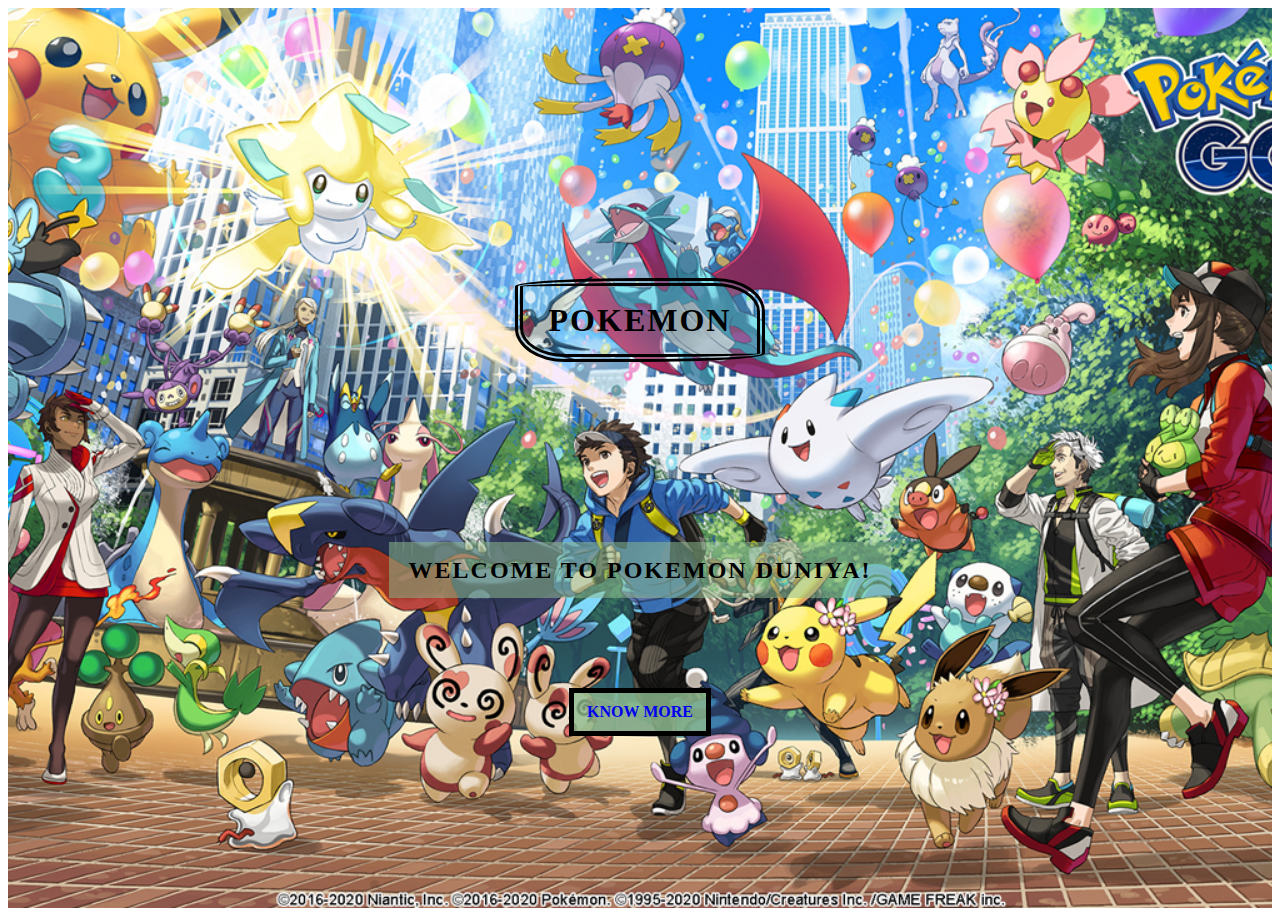
<file: index.html>
<!DOCTYPE html>
<html lang="en">
<head>
    <meta charset="UTF-8">
    <meta name="viewport" content="width=device-width, initial-scale=1.0">
    <title>POKEMON</title>
    <link rel="stylesheet" href="style.css">
</head>
<body>
    <div id="bg">
        <h1>POKEMON</h1>
        <h2><B>WELCOME TO POKEMON DUNIYA!</B></h2>
        <a ID="AN" href="page2.html">KNOW MORE</a>
    </div>
</body>
</html>
</file>
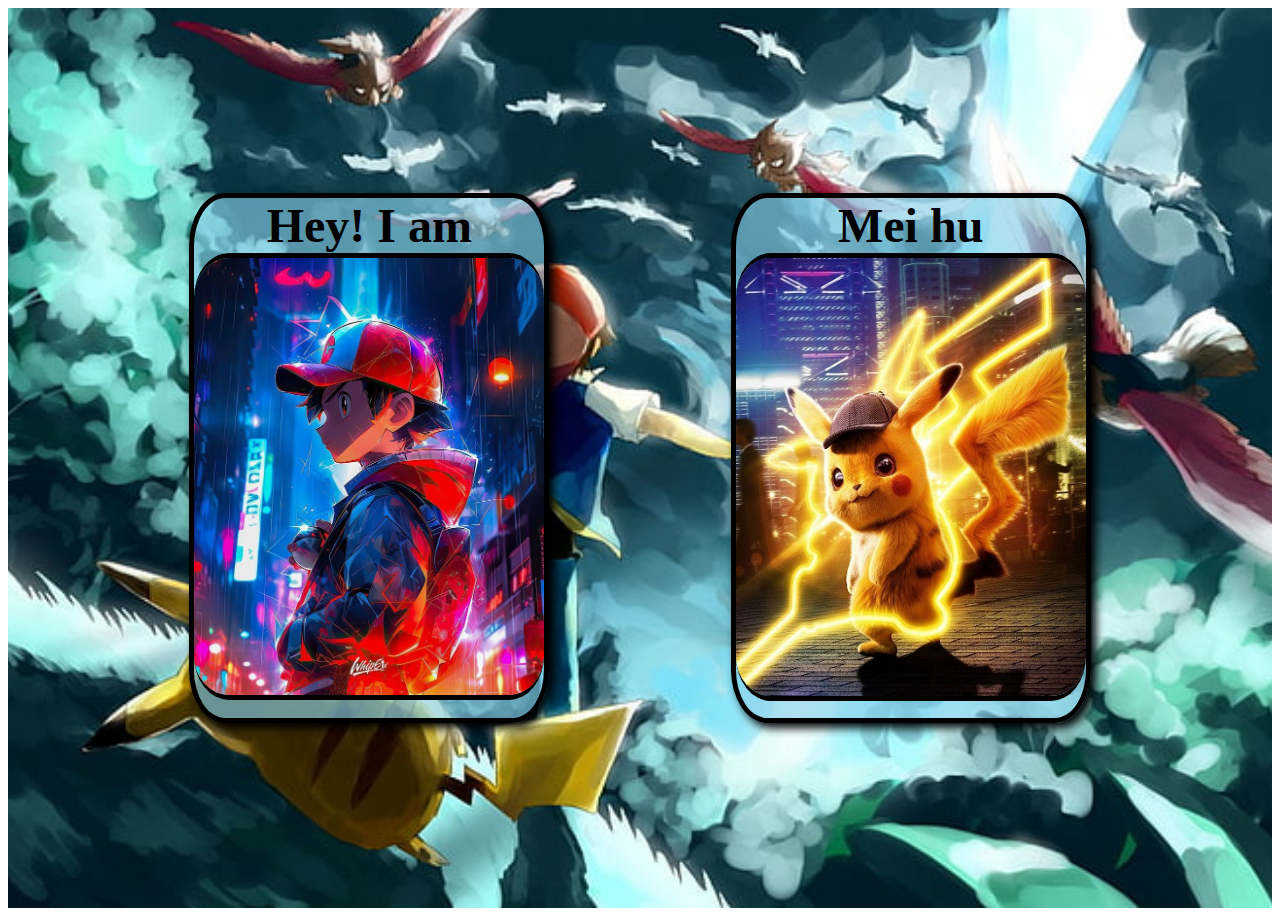
<file: page2.html>
<!DOCTYPE html>
<html lang="en">
<head>
    <meta charset="UTF-8">
    <meta name="viewport" content="width=device-width, initial-scale=1.0">
    <title>ash/pikachu</title>
    <link rel="stylesheet" href="style.css">
</head>
<body>
    <div class="bg2" style="font-size:xxx-large;">
        <div id="ash">
            Hey! I am <A href="page4.html"><img src="ashbatttle.jpg"></A>
        </div>
        <div id="pika" style="font-size: xxx-large;">
            Mei hu<a  href="page3.html"><img src="pikachu.jpg"></a>
        </div>
    </div>
</body>
</html>
</file>
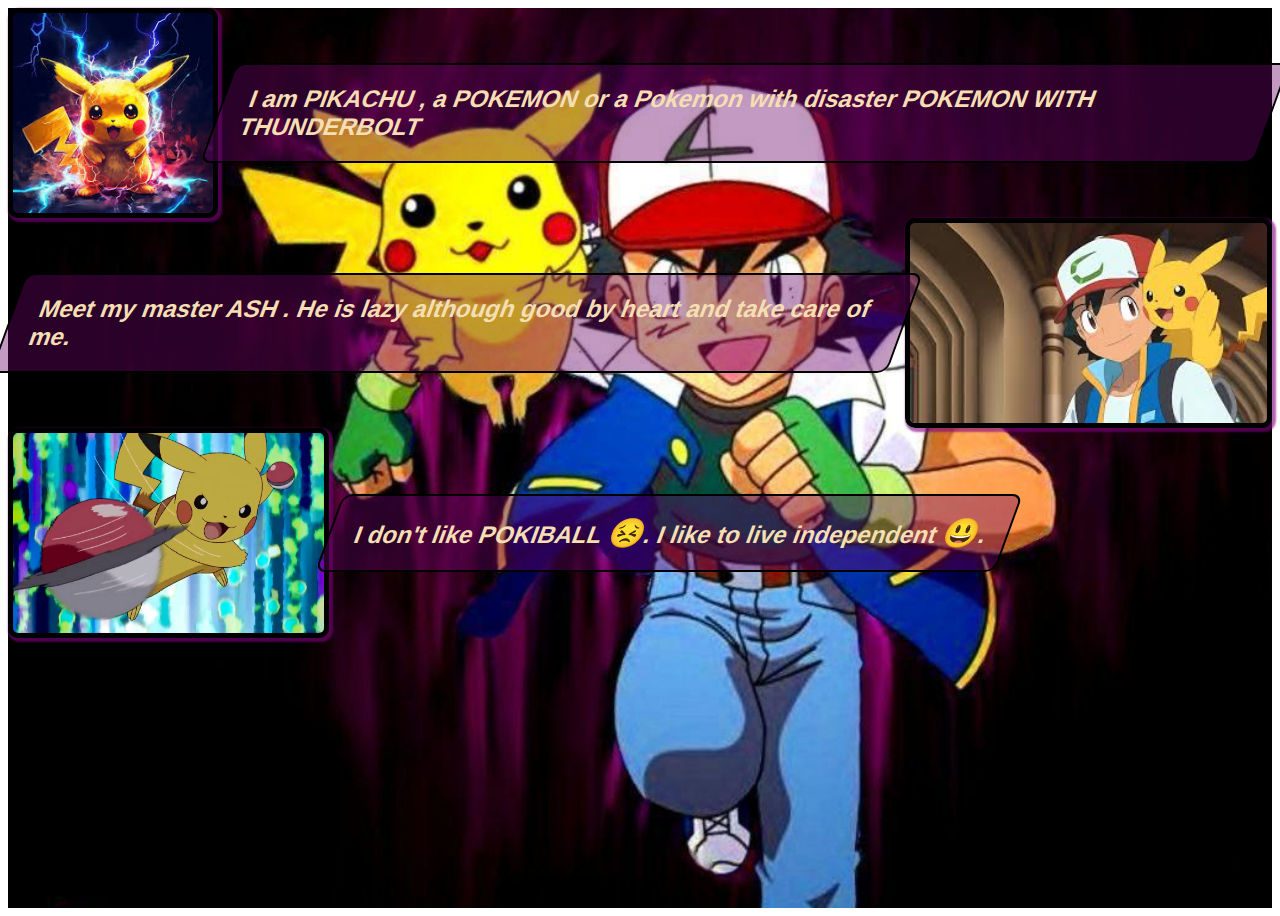
<file: page3.html>
<!DOCTYPE html>
<html lang="en">
<head>
    <meta charset="UTF-8">
    <meta name="viewport" content="width=device-width, initial-scale=1.0">
    <title>PIKACHU</title>
    <link rel="stylesheet" href="style2.css">
</head>
<body>
    <div class="bg3">
        <div>
            <img src="ligthpika.jpeg">
            <div>I am PIKACHU , a POKEMON or a Pokemon with disaster POKEMON WITH THUNDERBOLT</div>
        </div>
        <div>
            <div id="ashh2">Meet my master ASH . He is lazy although good by heart and take care of me.</div>
            <img src="together.jpeg"></div>
        <div>
            <img src="pokiball.jpg">
            <div>I don't like POKIBALL <big>&#128547</big>. I like to live independent <big>&#128515</big>. </div>
        </div>
    </div>
</body>
</html>
</file>
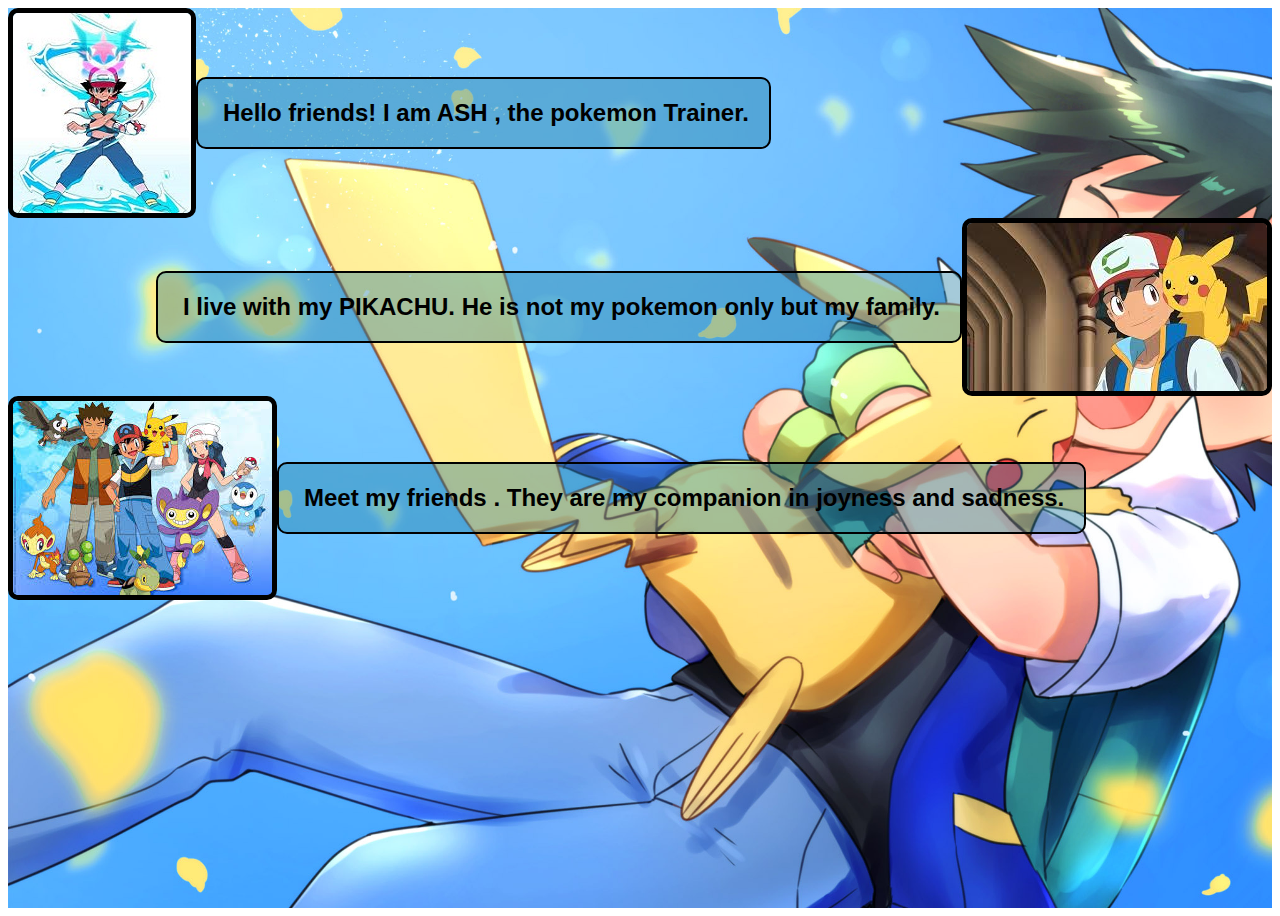
<file: page4.html>
<!DOCTYPE html>
<html lang="en">
<head>
    <meta charset="UTF-8">
    <meta name="viewport" content="width=device-width, initial-scale=1.0">
    <title>ASH</title>
    <link rel="stylesheet" href="style2.css">
</head>
<body>
    <div class="bg4">
        <div>
            <ImG src="ash.jpeg">
            <div >Hello friends! I am ASH , the pokemon Trainer.</div>        
        </div>
        <div>
            <div id="ashh1">I live with my PIKACHU. He is not my pokemon only but my family.</div>
            <img id="ashh" src="together.jpeg">
        </div>
        <div>
            <img src="ashFriend.jpeg">
            <div>Meet my friends . They are my companion in joyness and sadness.
        </div>
    </div>
</body>
</html>
</file>
<file: style.css>
#bg{
    height: 100vh;
    background-image: url("back1.jpg");
    background-size:cover;
    margin: none;
    background-position: center;
}
.bg2{
    height: 100vh;
    background-image: url("back2.jpg");
    background-size: cover;
    background-position: center;
    margin: none;
    display: flex;
    align-items: center;
    justify-content: space-evenly;
}
H1{
    color: black;
    background-color: black;
    line-height: 1.5;
    letter-spacing: 2px;
    text-transform: uppercase;
    border: 8px double black;
    width: fit-content;
    padding :10px 0.8em 10px 0.8em;
    border-radius: 50% 20% / 10% 40%;
    margin: 0px auto;
    background-color: rgba(135, 207, 235, 0.233);
    position: relative;
    top: 30%;
    animation: sizee 5s ease-in-out 1s infinite;
}
h1:hover{
    background-color: rgb(155, 90, 12,0.4);
    box-shadow: 10px 10px 20px black;
    background-image: url("pikachu.jpg");
    background-size:cover;
    color: white;
}
h2{
    color: black;
    line-height: 1.5;
    letter-spacing: 2px;
    text-transform: uppercase;
    width: fit-content;
    padding :10px 0.8em 10px 0.8em;
    margin: 0px auto;
    position: relative;
    top: 50%;
    background-color: rgba(143, 188, 143, 0.534);
    font-weight:900;
}
#AN{
    text-decoration: none;
    display: block;
    width: fit-content;
    padding :10px 0.8em 10px 0.8em;
    margin: 0px auto;
    position: relative;
    top: 60%;
    background-color: rgba(143, 188, 143, 0.8);
    border: 5px solid black;
    font-weight: 900;
}

#ash , #pika{
    height: 520px;
    width: 350px;
    background-color: rgba(135, 207, 235, 0.637);
    border-radius: 10%;
    border: 5px solid black;
    box-shadow: 5px 5px 10px black;
    text-align: center;
    font-weight: bold;
}
#ash a , #pika a{
    text-decoration: none;
}
#ash img , #pika img{
    width: 350px;
    border-bottom: 5px solid black;
    border-top: 5px solid black;
    border-radius: 10% 10% 10% 10%;
}
#ash img:hover , #pika img:hover{
    animation: picc 5s linear infinite;
}
@keyframes sizee {
    0%{
        height: 50px;
        font-size: 20px;
    }
    100%{
        height: 100px;
        font-size: 80px;
    }
}
@keyframes picc{
    0%{width: 350px;}
    100%{width: 500px;}
}
</file>
<file: style2.css>
*{
    font-family: Arial, Helvetica, sans-serif;
}
.bg3{
    height: 100vh;
    background-image: url("back3.jpg") ;
    background-size: cover;
    margin: 0px;
}
.bg3 div img{
    height: 200px;
    border-radius: 10px;
    border: 5px solid black;
    box-shadow: 2px 2px 2px 2px rgba(128, 0, 128, 0.608);
}
.bg3 div div:hover{
    transform: skew(0deg);
    box-shadow: 2px 2px 2px 2px black;
    background-color: rgba(0, 206, 209, 0.356);
    color: black;
}
.bg3 div:hover{
    box-shadow: 2px 2px 2px 2px purple;
    background-color: rgba(128, 0, 128, 0.322);
}
.bg3 div img:active{
    animation: picc 5s ease-in-out infinite;
}
.bg4{
    height: 100vh;
    background-image: url("back4.jpg");
    background-size: cover;
    margin: 0px;
}
.bg4 div img{
    border-radius: 10px;
    border: 5px solid black;
}
.bg4 div img:hover{
    box-shadow: 2px 2px 2px 4px rgba(0, 0, 0, 0.568);
}
.bg4 div , .bg3 div{
    display: flex;
}
.bg4 div div , .bg3 div div{
    font-weight: bold;
    font-size: 1.5rem;
    display: inline-block;
    place-content: center;
    border: 2px solid black;
    border-radius: 10px;
    margin: auto 0px;
    padding: 20px 20px 20px 25px;
    transition: 2s;
    background-color: rgb(31, 123, 160,0.4);
}
.bg3 div div{
    color: wheat;
    background-color: rgb(102, 2, 102,0.4);
    transition: 1s;
    transform: skew(-20deg);
}
.bg4 div div::selection{
    color: rgb(50, 47, 255);
    background-color:yellowgreen;
}
.bg4 div div:hover{
    box-shadow: 5px 2px 5px 5px black;
    transform: skew(30deg);
    background-color:rgb(202, 154, 90,0.7);
}
#ashh1 , #ashh2{
    margin: auto 0px auto auto;
}

@keyframes picc{
    0%{width: 100px;}
    100%{width: 500px;}
}
</file>
